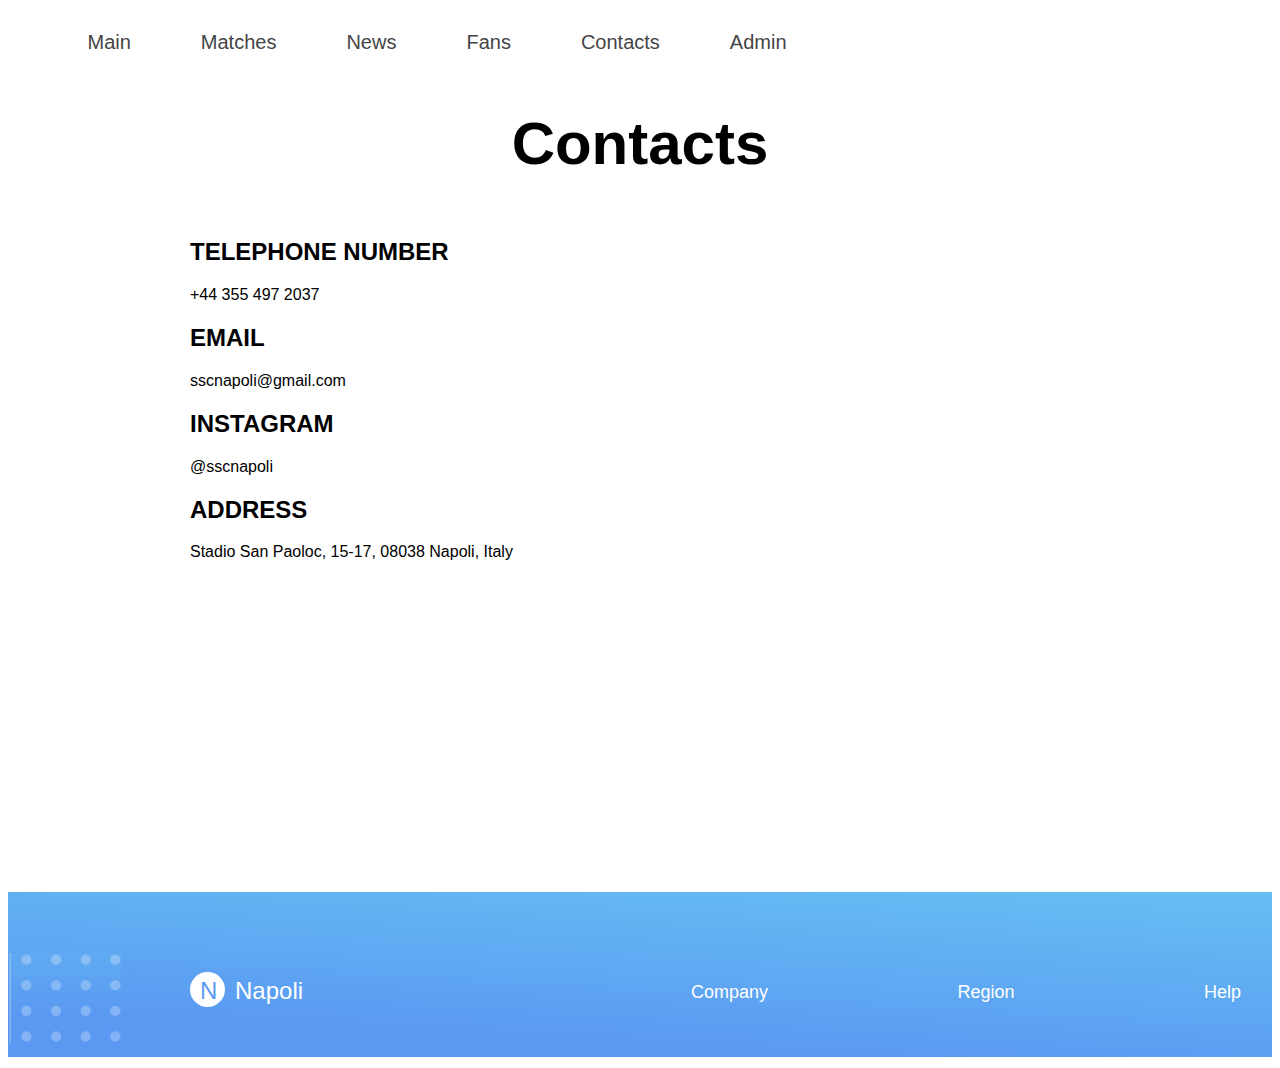
<file: contacts.html>
<!DOCTYPE html>
<head>
  <title>Napoli</title>
  <link rel="stylesheet" href="css/contacts.css">
  <style>
    li {
     list-style-type: none; 
    }
   </style>
</head>


<body>
  <header class="header">
    <div class="container-header">
        <nav class="flex-container-header">
           <ul>
             <li><a href="index.html"><i class="flex-container_element"></i>Main</a></li>
             <li><a href="#"><i class="flex-container_element"></i>Matches</a>
               <ul>
                 <li><a href="#">Current matches</a></li>
                 <li><a href="#">Future matches</a></li>
                 <li><a href="#">Results of past matches</a></li>
               </ul> 
             </li> 
             <li><a href="#"><i class="flex-container_element"></i>News</a></li>
             <li><a href="#"><i class="flex-container_element"></i>Fans</a></li>
             <li><a href="contacts.html"><i class="flex-container_element"></i>Contacts</a></li>
             <li><a href="#"><i class="flex-container_element"></i>Admin</a></li>
           </ul>
        </nav>
  </header>
      <div class="logo">
        <div id="circle1"></div>  
        <h2 class="header-t_in_circle">N</h2>
        <h2 class="header-trafalgar">Napoli</h2>
      </div>
  


      <main>
        <section class='news'>
            <h1>Contacts</h1>
        </section>
        <section class='container'>
            <div class='contact-info'>
                <h2 class="contact-header">TELEPHONE NUMBER</h2>
                <p>+44 355 497 2037</p>
                <h2 class="contact-header">EMAIL</h2>
                <p>sscnapoli@gmail.com</p>
                <h2 class="contact-header">INSTAGRAM</h2>
                <p>@sscnapoli</p>
                <h2 class="contact-header">ADDRESS</h2>
                <p>Stadio San Paoloc, 15-17, 08038 Napoli, Italy</p>
            </div>
            <div class="map">
                <iframe
                    src="https://www.google.com/maps/embed?pb=!1m18!1m12!1m3!1d3019.0010529973615!2d14.190872415450707!3d40.82794053845129!2m3!1f0!2f0!3f0!3m2!1i1024!2i768!4f13.1!3m3!1m2!1s0x133b0932e1f5b2b9%3A0xc45ee1875b70f8e2!2z0KHQsNC9LdCf0LDQvtC70L4!5e0!3m2!1sru!2sua!4v1630858634506!5m2!1sru!2sua"
                    style="border:0;" allowfullscreen="" loading="lazy"></iframe>
            </div>
        </section>
    </main>

  <footer class="footer">
    <div class="footer_inner">
      <div class="footer_container">
        <div class="footer_trafalgar">
          <div id="footer_circle2"></div>  
          <h2 class="footer_header-t_in_circle2">N</h2>
          <h2 class="footer_header-trafalgar2">Napoli</h2>
        </div>
        <div class="footer_element">
          <div class="footer_elements">Company</div>
          <div class="footer_elements">Region</div>
          <div class="footer_elements">Help</div>
        </div>
      </div>
    </div>
  </footer>
</body>
</html>
</file>
<file: css/contacts.css>
body {
    background: white;
    font-family: "Roboto", "Arial", sans-serif;
  }
  
  
  /*header*/
  
  .container-header {
    height: 80px;
    background-color: #ffffff;
    position:fixed;
    top:0;
    width: 100%;
  }
  
  .flex-container_element {
    color: #7D7987;
    font-weight: 100;
  } 
  
  #circle1 {
    width: 3500px;
    height: 35px;
    background: #458FF6;
    border-radius: 50%;
    position: relative;
    top: -830px;
    left: 1218px;
  }
  
  .header-t_in_circle{
    color: #ffffff;
    font-weight: 500;
    position: relative;
    bottom: 881px;
    left: 1227px;
  }
  
  .header-trafalgar {
    color: #233348;
    font-weight: 500;
    position: relative;
    bottom: 928px;
    left: 1270px;
  }
  
  .flex-container-header ul,  
  .flex-container-header ol{
   list-style: none;
  }    
  
  .flex-container-header> ul li a{
    display: block;
    padding: 15px 30px 0px 40px;
    font-size: 20px;
    color: #454547;
    text-decoration: none;
   }    
  
  .flex-container-header > ul{
    width: 60%;
    display: flex;
    justify-content: center;
   }    
  
   .flex-container-header li ul{
    position: relative;
    left: -20px;
    margin-top: 12px;
    max-width: 200px;
    margin-right: -100px;
    font-size: large;
   }    
  
   .flex-container-header li > ul li{
    border-top: 1px solid #c7c8ca;
   }    
  
   .flex-container-header li > ul li a{
    padding: 10px;
    text-transform: none;
    background: #ffffff;
   }    
  
   a {
    position: relative;
  }
  
  a::before, a::after {
    content: '';
    position: absolute;
    left: 0;
    right: 0;
    height: 2px;
    background-color: #5B9BF3;
    transform-origin: center right;
    transform: scaleX(0);
    transition: transform 0.5s ease;
  }
  
  a::before {
    top: 0;
  }
  
  a::after {
    bottom: 0;
  }
  
  a:hover::before, a:hover::after {
    transform-origin: center left;
    transform: scaleX(1);
  }
  
  
  /*hover menu*/
  
  .flex-container-header li ul{
    max-width: 150px;
    display: none;
   } 
  
   .flex-container-header li:hover > ul{
    display: block;
   }    
  
 /*container*/

.news {
    text-align: center;
    font-size: 30px;
    margin-top: -70px;;
}

.container {
    max-width: 1100px;
    margin: 0 auto;
    overflow: hidden;
    display: flex;
    flex-direction: row;
    margin-bottom: 50px;
  }

.contact-info {
    margin-right: 150px;
    margin-left: 100px;
}

.map iframe {
    border: 0;
    width: 150%;
    height: 600px;
    display: inline-block;
    padding-bottom: 20px;
}

 /*footer*/

.footer {
    background: linear-gradient(183.41deg, #67C3F3 -8.57%, #5A98F2 82.96%);
    height: 165px;
  }
  
  .footer_inner{
    background: url(../images/dot2.svg) no-repeat left bottom;
    background-size: 115px 90px;
  }
  
  .footer_container {
    display: flex;
    flex-direction: row;
  }
  
  .footer_element {
    display: flex;
    position: relative;
    left: 615px;
    bottom: -25px;
    align-items: center;
    justify-content: space-between;
    width: 550px;
  }
  
  #footer_circle2 {
    width: 35px;
    height: 35px;
    background: #ffffff;
    border-radius: 50%;
    position: relative;
    top: 80px;
    left: 182px;
  }
  
  .footer_header-t_in_circle2 {
    color: #5B9BF3;
    font-weight: 500;
    position: relative;
    bottom: -30px;
    left: 192px;
  }
  
  .footer_header-trafalgar2 {
    color: #ffffff;
    font-weight: 500;
    position: relative;
    bottom: 18px;
    left: 227px;
  }
  
  .footer_elements {
    color: #ffffff;
    font-size: 18px;
  }
</file>
